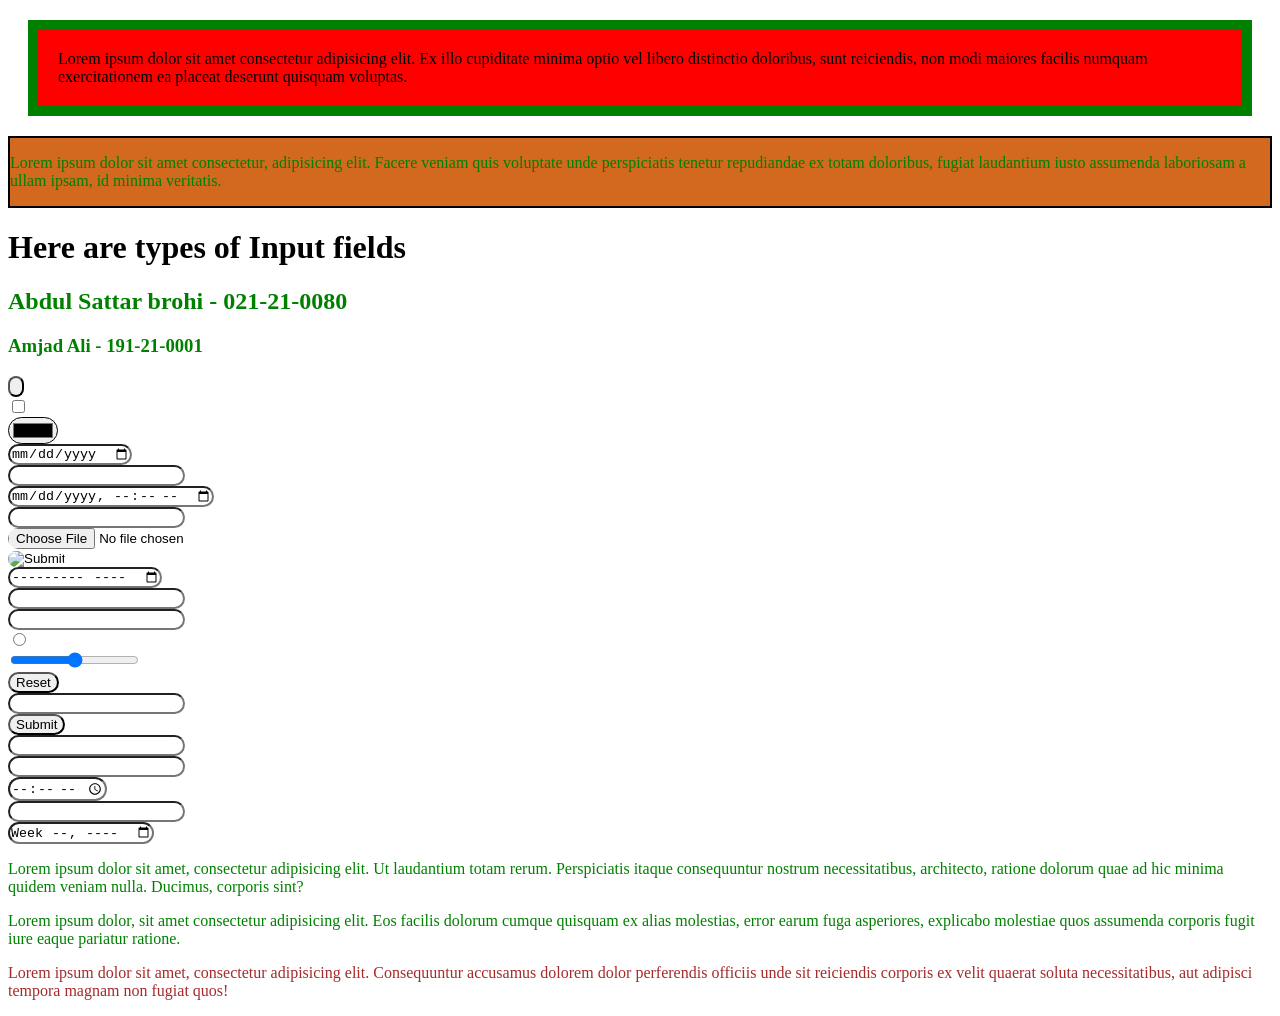
<file: week-02/index.html>
<!DOCTYPE html>
<html lang="en">

<head>
    <link rel="stylesheet" type="text/css" href="style.css">
    <meta charset="UTF-8">
    <meta name="viewport" content="width=<device-width>, initial-scale=1.0">
    <title>Document</title>
</head>

<body>

    <div style="background-color: red; padding: 20px; margin: 20px; border: 10px solid green">
        Lorem ipsum dolor sit amet consectetur adipisicing elit. Ex illo cupiditate minima optio vel libero distinctio
        doloribus, sunt reiciendis, non modi maiores facilis numquam exercitationem ea placeat deserunt quisquam
        voluptas.
    </div>

    <div style="height: 20; width: 30; background-color: chocolate; border: 0.5px solid black;">

        <div style="justify-content: center;height: 14; width: 22; background-color: solid rgb(234, 175, 132); border: 0.5px solid black ">
            <p>Lorem ipsum dolor sit amet consectetur, adipisicing elit. Facere veniam quis voluptate unde perspiciatis tenetur repudiandae ex totam doloribus, fugiat laudantium iusto assumenda laboriosam a ullam ipsam, id minima veritatis.</p>
        </div>


    </div>

    <h1>Here are types of Input fields</h1>
    <h2>Abdul Sattar brohi - 021-21-0080</h2>
    <h3>Amjad Ali - 191-21-0001</h3>
    <div> <input type="button" /> </div>
    <div> <input type="checkbox" /> </div>
    <div> <input type="color" /> </div>
    <div> <input type="date" /> </div>
    <div> <input type="datetime" /> </div>
    <div> <input type="datetime-local" /></div>
    <div> <input type="email" /> </div>
    <div> <input type="file" /> </div>
    <div> <input type="hidden" /> </div>
    <div> <input type="image" /> </div>
    <div> <input type="month" /> </div>
    <div> <input type="number" /> </div>
    <div> <input type="password" /> </div>
    <div> <input type="radio" /> </div>
    <div> <input type="range" /> </div>
    <div> <input type="reset" /> </div>
    <div> <input type="search" /> </div>
    <div> <input type="submit" /> </div>
    <div> <input type="tel" /> </div>
    <div> <input type="text" /> </div>
    <div> <input type="time" /> </div>
    <div> <input type="url" /> </div>
    <div> <input type="week" /> </div>

    

    <p title="Hey There, this is my introduction">Lorem ipsum dolor sit amet, consectetur adipisicing elit. Ut
        laudantium totam rerum. Perspiciatis itaque consequuntur nostrum necessitatibus, architecto, ratione dolorum
        quae ad hic minima quidem veniam nulla. Ducimus, corporis sint?</p>
    <p>Lorem ipsum dolor, sit amet consectetur adipisicing elit. Eos facilis dolorum cumque quisquam ex alias molestias,
        error earum fuga asperiores, explicabo molestiae quos assumenda corporis fugit iure eaque pariatur ratione.</p>
    <P style="color: brown;">Lorem ipsum dolor sit amet, consectetur adipisicing elit. Consequuntur accusamus dolorem
        dolor perferendis officiis unde sit reiciendis corporis ex velit quaerat soluta necessitatibus, aut adipisci
        tempora magnam non fugiat quos!</P>



   

</body>

</html>
</file>
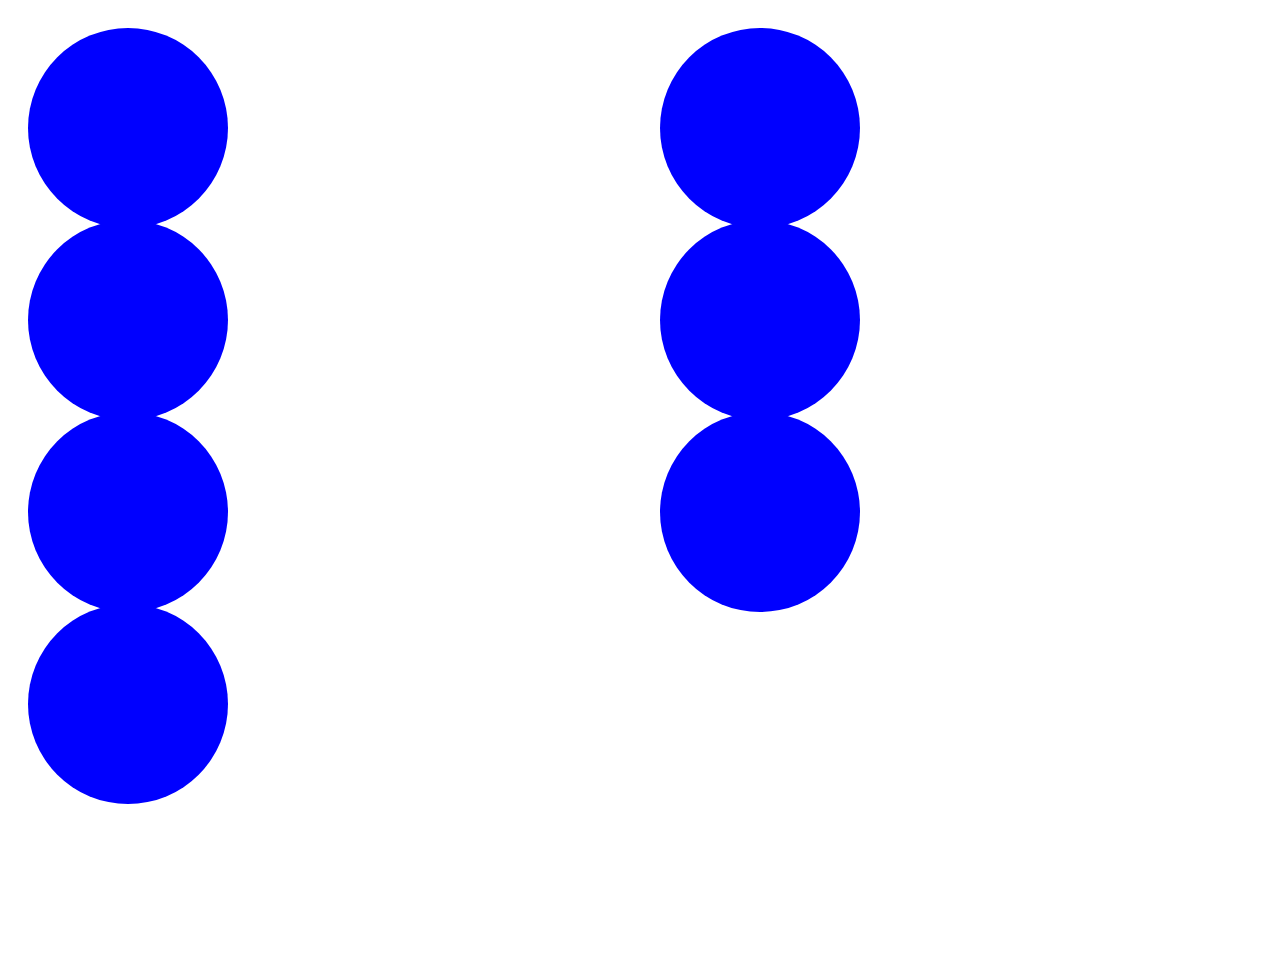
<file: Week04/index.html>
<!DOCTYPE html>
<html lang="en">
<head>
    <style>
        .container{
            display: grid;
            grid-template-columns: 50% 50%;
            grid-template-rows: 20% 20% 20% 20% 20%;
        }
        .child{
            height: 200px;
            width: 200px;
            margin: 20px;
            background-color: blue;
            border-radius: 50%;
        }

    
    </style>
    <meta charset="UTF-8">
    <meta name="viewport" content="width=device-width, initial-scale=1.0">
    <title>Document</title>
</head>
<body>
    <div class="container">

        <div class="child child-1">

        </div>

        <div class="child child-1">

        </div>

        <div class="child child-1">

        </div>

        <div class="child child-1">

        </div>

        <div class="child child-1">

        </div>

        <div class="child child-1">

        </div>

        <div class="child child-1">

        </div>

    


        

    </div>
    
</body>
</html>
</file>
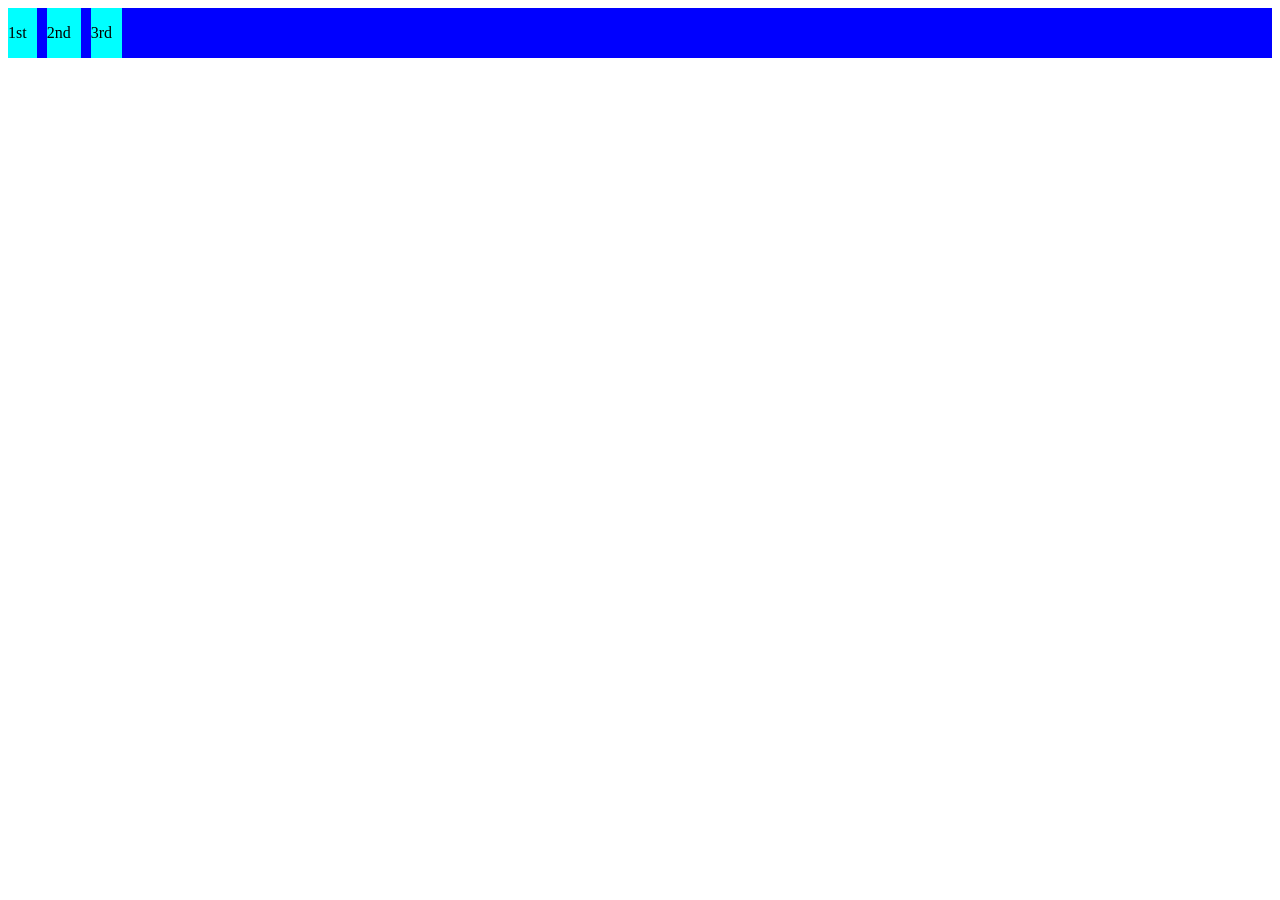
<file: Week05./index.html>
<!DOCTYPE html>
<html lang="en">
<head>
    <style>
        .parent{
            display: flex;
            background-color: blue;

        }

        .child{
            background-color: aqua;
            padding-right: 10px;
            margin-right: 10px;
        }
    </style>
    <meta charset="UTF-8">
    <meta name="viewport" content="width=device-width, initial-scale=1.0">
    <title>Document</title>
</head>
<body>
    <div class="parent">

        <div class="child">
            <p>1st</p>
        </div>
        <div class="child">
            <p>2nd</p>
        </div>
        <div class="child">
            <p>3rd</p>
        </div>

    </div>
</body>
</html>
</file>
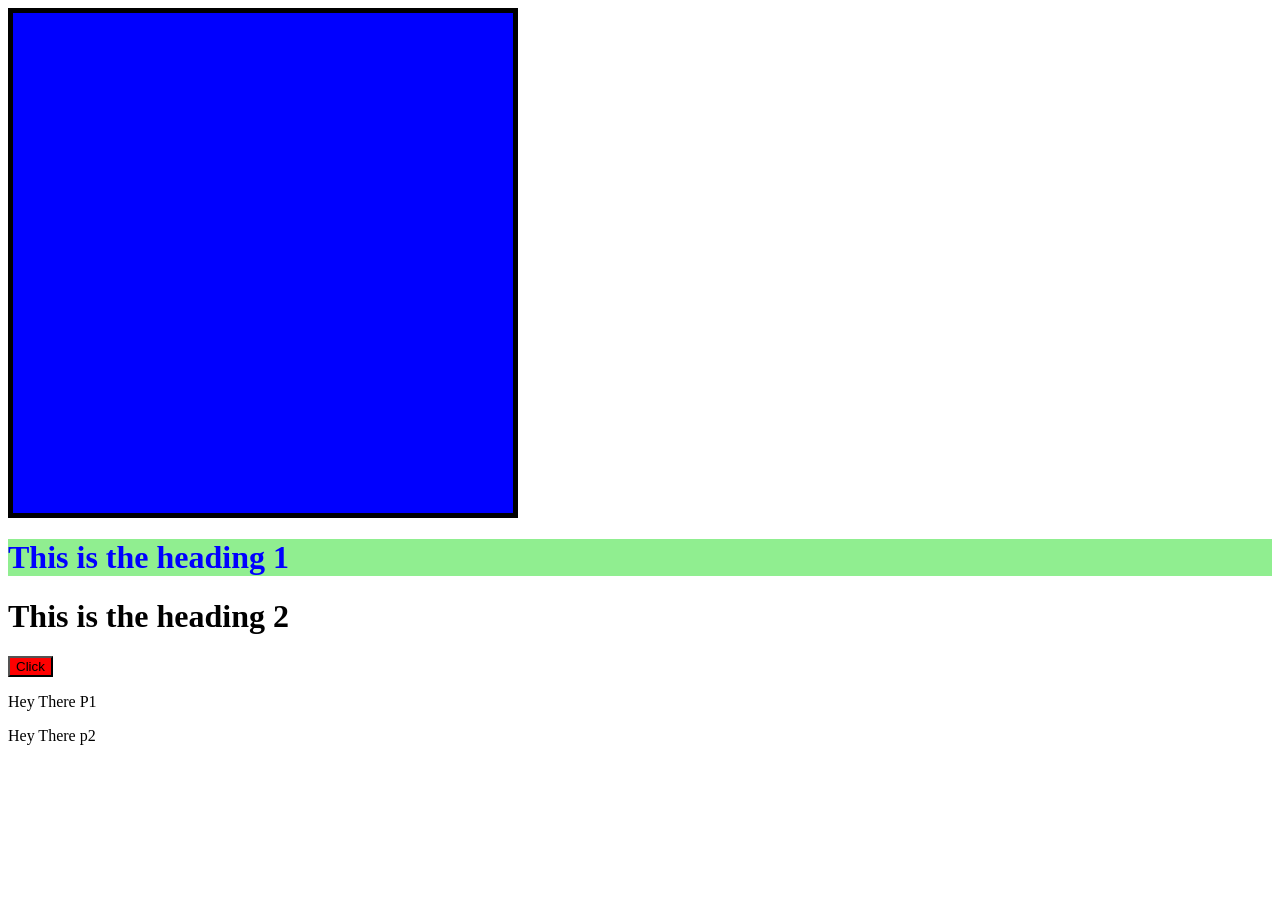
<file: Week06./index.html>
<!DOCTYPE html>
<html lang="en">
<head>
    <meta charset="UTF-8">
    <meta name="viewport" content="width=device-width, initial-scale=1.0">
    <title>Document</title>
    <link rel="stylesheet" href="style.css">
    
</head>
<body>

    <div id="container">
    </div>
  


    <h1 id="h1"> This is the heading 1</h1>
    <h1 id="h2">This is the heading 2</h1>

    <button id="btn" onclick="myfunc()" >
        Click
    </button>

    <p id = "p1"> Hey There P1 </p>
    <p id = "p2"> Hey There p2</p>

    <script src="index.js"></script>
    
</body>
</html>
</file>
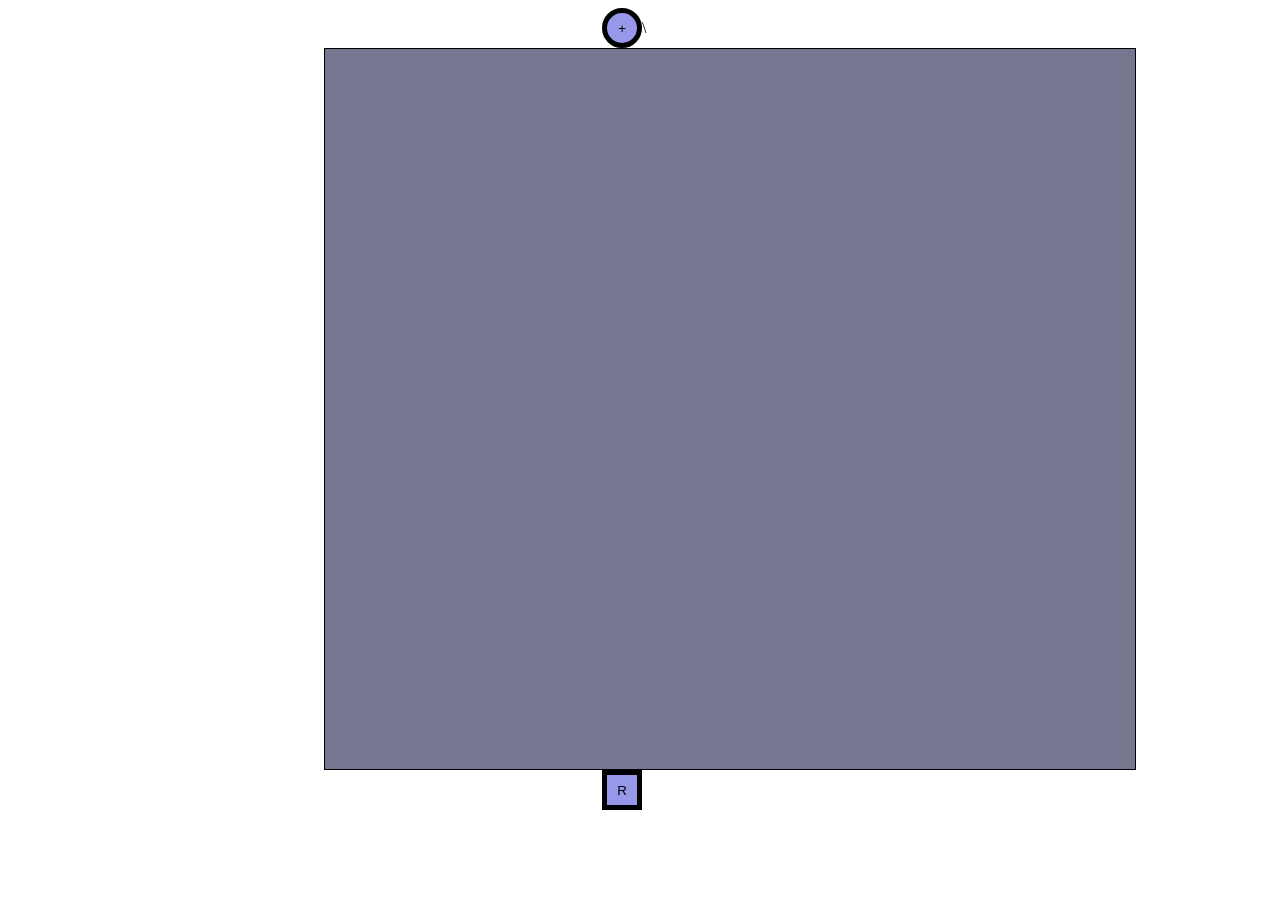
<file: Week06./Color Palette Generater/index.html>
<!DOCTYPE html>
<html lang="en">
<head>
    <meta charset="UTF-8">
    <meta name="viewport" content="width=device-width, initial-scale=1.0">
    <title>Color Pallete Generater</title>
    <link rel="stylesheet" href="style.css">
</head>
<body>
    <button id="btn" onclick="myfunc()" style="border-radius: 50%">&#43</button>\

    <div id="container">
        
    </div>

    <button id="btn2" onclick="myfunc2()" >R</button>
    <script src="index.js"></script>
</body>
</html>
</file>
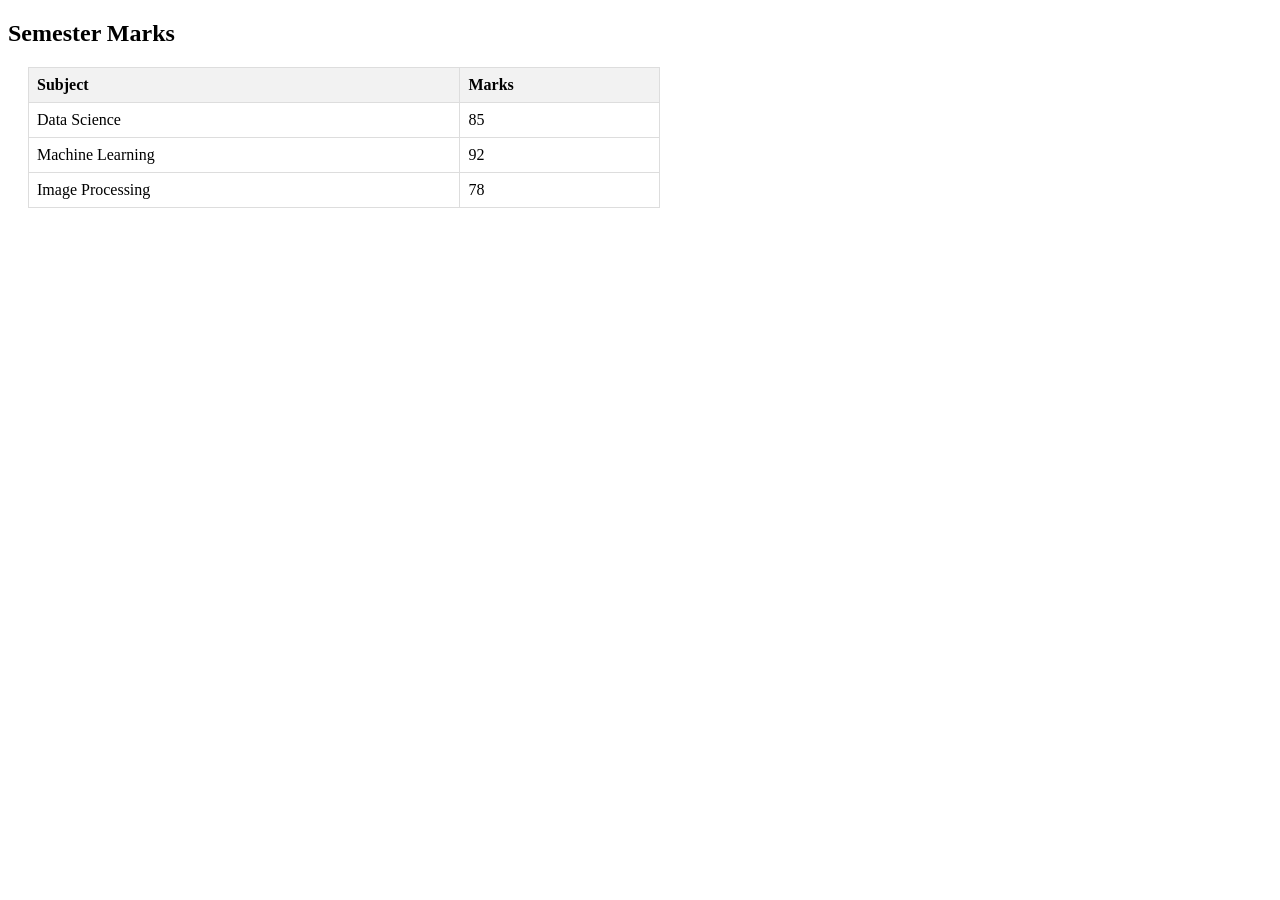
<file: Task1.html>
<!DOCTYPE html>
<html lang="en">
<head>
    <meta charset="UTF-8">
    <meta name="viewport" content="width=device-width, initial-scale=1.0">
    <title>Semester Marks</title>
    <style>
        table {
            border-collapse: collapse;
            width: 50%;
            margin: 20px;
        }

        th, td {
            border: 1px solid #dddddd;
            text-align: left;
            padding: 8px;
        }

        th {
            background-color: #f2f2f2;
        }
    </style>
</head>
<body>

    <h2>Semester Marks</h2>

    <table>
        <tr>
            <th>Subject</th>
            <th>Marks</th>
        </tr>
        <tr>
            <td>Data Science</td>
            <td>85</td>
        </tr>
        <tr>
            <td>Machine Learning</td>
            <td>92</td>
        </tr>
        <tr>
            <td>Image Processing</td>
            <td>78</td>
        </tr>
    </table>

</body>
</html>
</file>
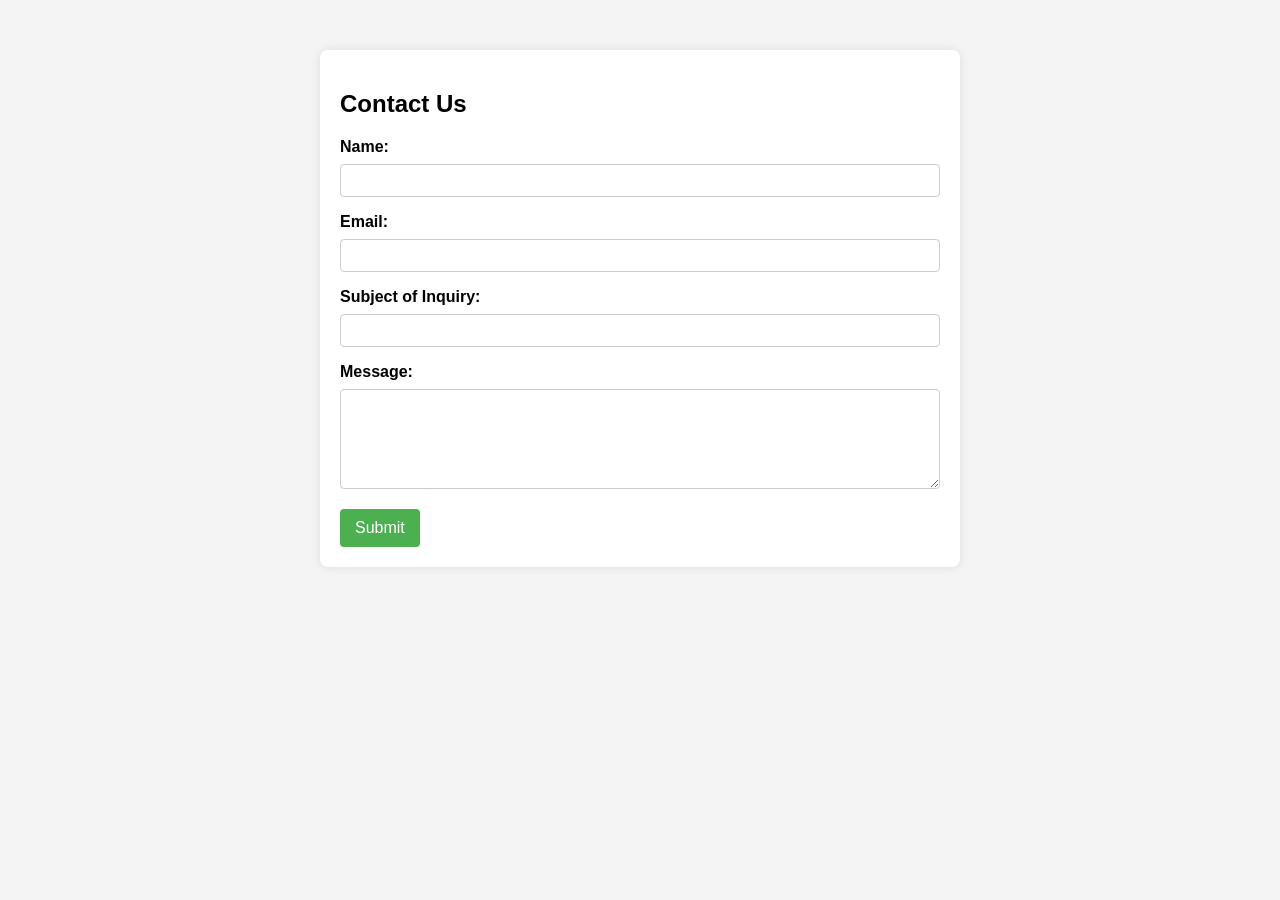
<file: Task2.html>
<!DOCTYPE html>
<html lang="en">
<head>
    <meta charset="UTF-8">
    <meta name="viewport" content="width=device-width, initial-scale=1.0">
    <title>Contact Us</title>
    <style>
        body {
            font-family: Arial, sans-serif;
            background-color: #f4f4f4;
        }

        .container {
            max-width: 600px;
            margin: 50px auto;
            background-color: #ffffff;
            padding: 20px;
            border-radius: 8px;
            box-shadow: 0 0 10px rgba(0, 0, 0, 0.1);
        }

        label {
            display: block;
            margin-bottom: 8px;
            font-weight: bold;
        }

        input, textarea {
            width: 100%;
            padding: 8px;
            margin-bottom: 16px;
            box-sizing: border-box;
            border: 1px solid #ccc;
            border-radius: 4px;
        }

        textarea {
            height: 100px;
        }

        button {
            background-color: #4caf50;
            color: white;
            padding: 10px 15px;
            border: none;
            border-radius: 4px;
            cursor: pointer;
            font-size: 16px;
        }

        button:hover {
            background-color: #45a049;
        }
    </style>
</head>
<body>

    <div class="container">
        <h2>Contact Us</h2>
        <form action="#" method="post" id="contactForm">
            <label for="name">Name:</label>
            <input type="text" id="name" name="name" required>

            <label for="email">Email:</label>
            <input type="email" id="email" name="email" required>

            <label for="subject">Subject of Inquiry:</label>
            <input type="text" id="subject" name="subject" required>

            <label for="message">Message:</label>
            <textarea id="message" name="message" required></textarea>

            <button type="submit">Submit</button>
        </form>
    </div>

</body>
</html>
</file>
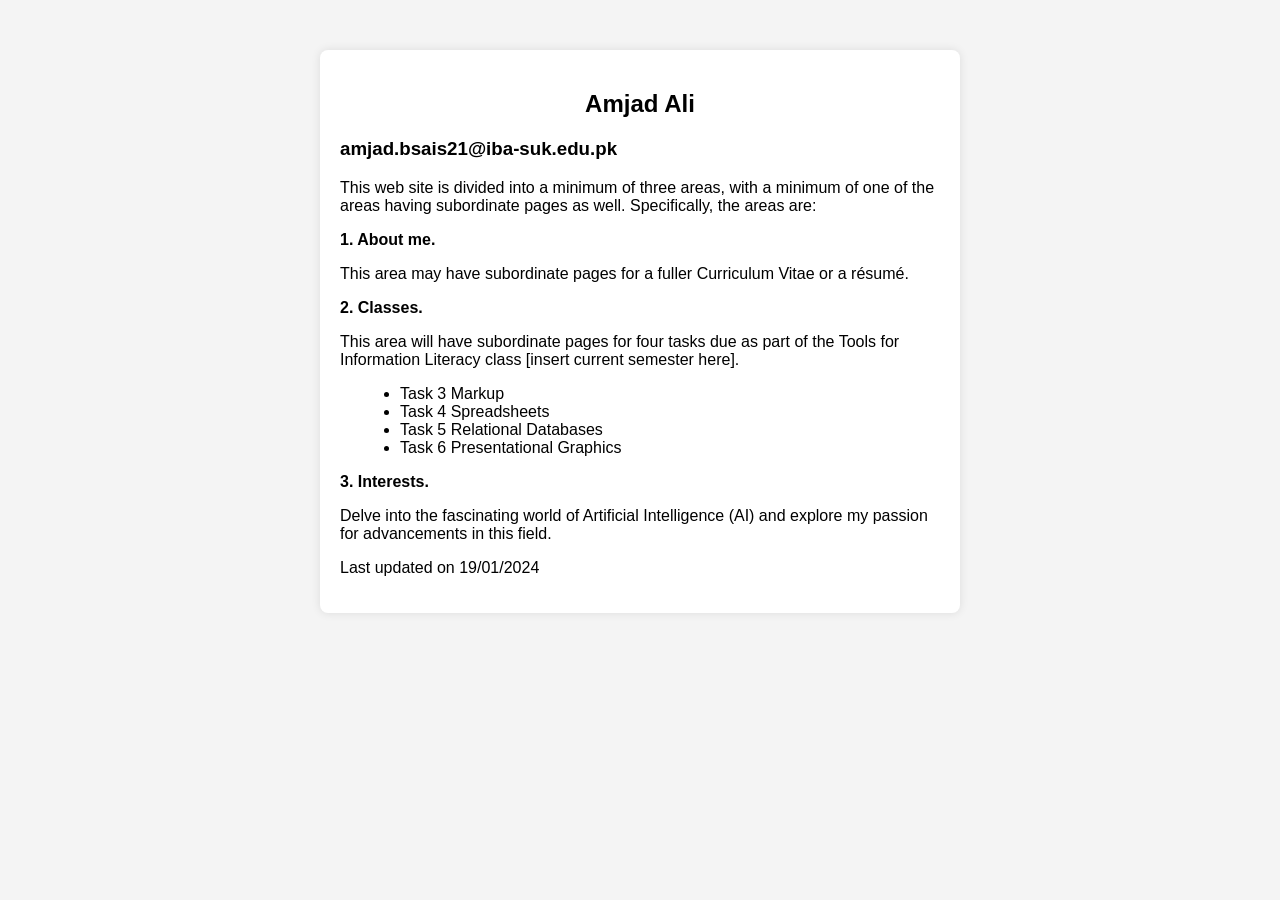
<file: Task3.html>
<!DOCTYPE html>
<html lang="en">
<head>
    <meta charset="UTF-8">
    <meta name="viewport" content="width=device-width, initial-scale=1.0">
    <title>Personal Profile</title>
    <style>
        body {
            font-family: Arial, sans-serif;
            background-color: #f4f4f4;
            text-align: center;
        }

        .container {
            max-width: 600px;
            margin: 50px auto;
            background-color: #ffffff;
            padding: 20px;
            border-radius: 8px;
            box-shadow: 0 0 10px rgba(0, 0, 0, 0.1);
            text-align: left;
        }

        h2 {
            text-align: center;
        }

        .sub-heading {
            font-weight: bold;
            margin-top: 16px;
        }

        .list {
            margin-left: 20px;
        }

        p {
            margin-bottom: 16px;
        }
    </style>
</head>
<body>

    <div class="container">
        <h2> <b> Amjad Ali </b> </h2>
        <h3> amjad.bsais21@iba-suk.edu.pk</h3>

        <p>This web site is divided into a minimum of three areas, with a minimum of one of the areas having subordinate pages as well. Specifically, the areas are:</p>

        <div class="sub-heading">1. About me.</div>
        <p>This area may have subordinate pages for a fuller Curriculum Vitae or a résumé.</p>

        <div class="sub-heading">2. Classes.</div>
        <p>This area will have subordinate pages for four tasks due as part of the Tools for Information Literacy class [insert current semester here].</p>
        <ul class="list">
            <li>Task 3 Markup</li>
            <li>Task 4 Spreadsheets</li>
            <li>Task 5 Relational Databases</li>
            <li>Task 6 Presentational Graphics</li>
        </ul>

        <div class="sub-heading">3. Interests.</div>
        <p>Delve into the fascinating world of Artificial Intelligence (AI) and explore my passion for advancements in this field.</p>

        <p>Last updated on 19/01/2024</p>
    </div>

</body>
</html>
</file>
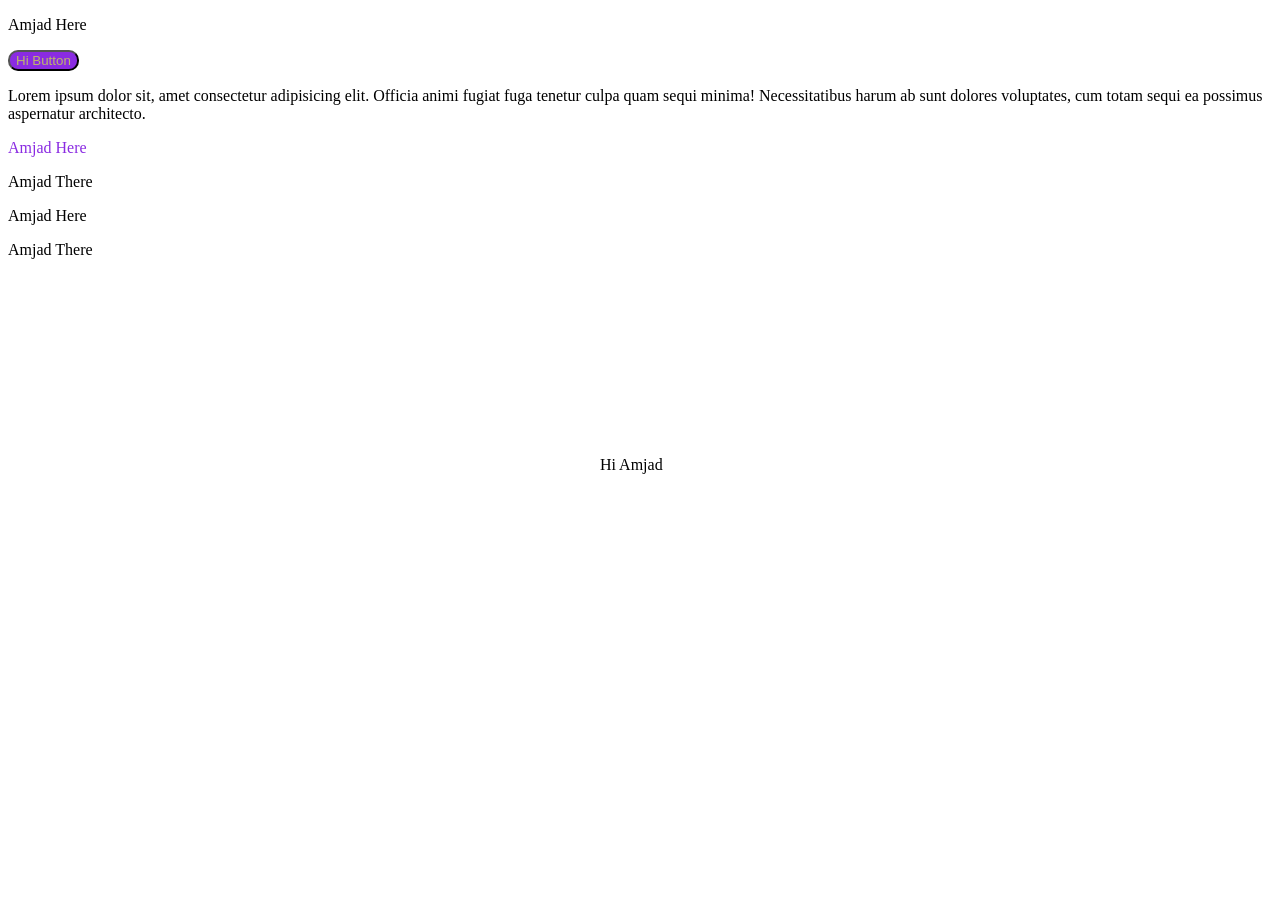
<file: .Week03/practice.html>
<!DOCTYPE html>
<html lang="en">
<head>
    <style>
        .my_button{
            border-radius: 10px;
            background-color: #8a2be2;
            color: darkkhaki;
            transition: 500ms linear;

        }

        .my_button:hover{
            background-color: brown;
            padding-right: 10px;
            padding-left: 10ps;  
            padding: 10px;     
            transition: 500ms linear;
        }

        .para:hover{
            text-transform: capitalize;
        }

        .my_div > :first-child{
            color: #8a2be2;

        }
        .center{
            width: 80px;
            height: 20px;
            border-color: black;
            border: width 1px;
            margin: 0;
            position: absolute;
            top: 50%;
            left: 50%;
            -ms-transform: translate(-50%, -50%);
            transform: translate(-50%, -50%);
          }
    </style>
    <meta charset="UTF-8">
    <meta name="viewport" content="width=device-width, initial-scale=1.0">
    <title>Document</title>
</head>
<body>
    <span class ="my_span">
        <p>Amjad Here</p>
    </span>

    <button class="my_button">
        Hi Button
    </button>
    <p class = "para">Lorem ipsum dolor sit, amet consectetur adipisicing elit. Officia animi fugiat fuga tenetur culpa quam sequi minima! Necessitatibus harum ab sunt dolores voluptates, cum totam sequi ea possimus aspernatur architecto.</p>
    
    <div class = "center">
        <p>Hi Amjad</p>
    </div>

    <div class="my_div">
        <span class ="my_span">
            <p>Amjad Here</p>
        </span>
        <span class ="my_span">
            <p>Amjad There</p>
        </span>
        <div class="">
            <span class ="my_span">
                <p>Amjad Here</p>
            </span>
            <span class ="my_span">
                <p>Amjad There</p>
            </span>
        </div>
    </div>
</body>
</html>
</file>
<file: week-02/style.css>
h2,h3,p{
    color: green
}

input{
    border-radius: 15px;
}
</file>
<file: Week06./style.css>
#container{
    display: flex;
    flex-wrap: wrap;
    border: 5px solid;
    background-color: blue;
    border-color: black;
    height: 500px;
    width: 500px;
}

.ball{

    border: 5px solid;
    background-color:red;
    margin: 20px;
    border-radius: 50%;
    border-color: black;
    height: 100px;
    width: 100px;
}
</file>
<file: Week06./Color Palette Generater/style.css>
#container{

    display: flex;
    border: 1px solid;
    margin-left: 25%;
    background-color: rgb(118, 118, 144);
    border-color: black;
    width: 90vh;
    height: 80vh;
    justify-content: center;
}

#btn{

    height: 40px;
    margin-left: 47%;
    width: 40px;
    border: 5px solid;
    background-color: rgb(152, 152, 235);

}
#btn2{

    height: 40px;
    margin-left: 47%;
    width: 40px;
    border: 5px solid;
    background-color: rgb(152, 152, 235);

}

.column{

    border: 5px solid;
    background-color:rgb(218, 152, 152);
    margin: 2px;
    border-color: black;
    height: 78vh;
    width: 20%;
}
</file>
